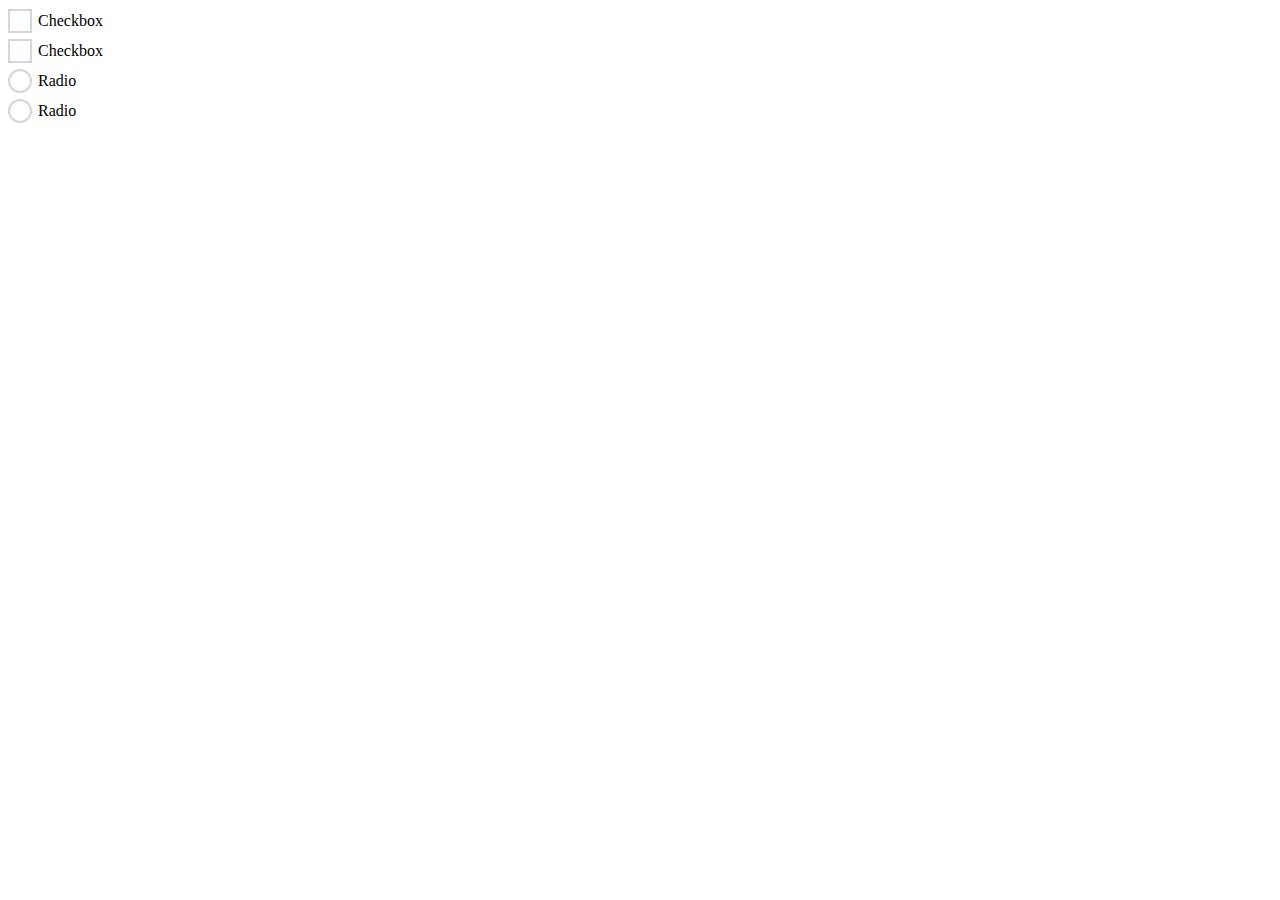
<file: index.html>
<!doctype html>
<html>
<head>
	<title>Home</title>
	<meta charset="utf-8">
	<meta http-equiv="X-UA-Compatible" content="IE=edge">
	<meta name="fragment" content="!">
	<meta name="viewport" content="width=device-width, initial-scale=1.0">
	<meta name="SKYPE_TOOLBAR" content="SKYPE_TOOLBAR_PARSER_COMPATIBLE" />
	<link rel="stylesheet" href="styles/check-box.css">
</head>
<body>
	<div class="wrapper">
		<div class="c-checkbox">
			<input type="checkbox" id="checkbox1" class="c-check">
			<label for="checkbox1">
				<span class="inc"></span>
				<span class="check"></span>
				<span class="box"></span> Checkbox 
			</label>
		</div>
		<div class="c-checkbox border">
			<input type="checkbox" id="checkbox2" class="c-check">
			<label for="checkbox2">
				<span class="inc"></span>
				<span class="check"></span>
				<span class="box"></span> Checkbox 
			</label>
		</div>
		<div class="c-radio">
			<input type="radio" id="radio1" class="c-radio" name="radios3">
			<label for="radio1">
				<span class="inc"></span>
				<span class="box"></span> Radio
			</label>
		</div>
		<div class="c-radio">
			<input type="radio" id="radio2" class="c-radio" name="radios3">
			<label for="radio2">
				<span class="inc"></span>
				<span class="box"></span> Radio
			</label>
		</div>
	</div>
</body>
</html>
</file>
<file: styles/check-box.css>
.c-checkbox {
  position: relative;
}
.c-checkbox input[type=checkbox] {
  visibility: hidden;
  position: absolute;
}
.c-checkbox label {
  cursor: pointer;
  padding-left: 30px;
  line-height: 25px;
  display: inline-block;
  margin-bottom: 5px;
}
.c-checkbox label > span {
  display: block;
  position: absolute;
  left: 0;
  transition-duration: 0.3s;
  -webkit-transition-duration: 0.3s;
}
.c-checkbox label > span.inc {
  background: #fff;
  left: -10px;
  top: -10px;
  height: 40px;
  width: 40px;
  opacity: 0;
  border-radius: 50% !important;
  -moz-border-radius: 50% !important;
  -webkit-border-radius: 50% !important;
}
.c-checkbox label > span.inc {
  animation: growCircleRadio 0.3s ease;
  -webkit-animation: growCircleRadio 0.3s ease;
}
.c-checkbox label > .box {
  top: 1px;
  border: 2px solid #d0d7de;
  height: 20px;
  width: 20px;
  z-index: 5;
  transition-delay: 0.2s;
  -webkit-transition-delay: 0.2s;
}
.c-checkbox label > .check {
  top: -2px;
  left: 6px;
  width: 10px;
  height: 20px;
  border: 2px solid #d0d7de;
  border-top: none;
  border-left: none;
  opacity: 0;
  z-index: 5;
  -ms-transform: rotate(180deg);
  transform: rotate(180deg);
  transition-delay: 0.3s;
  -webkit-transition-delay: 0.3s;
  -webkit-transform: rotate(180deg);
}
.c-checkbox:not(.border) input[type=checkbox]:checked ~ label > .box {
  opacity: 0;
  -ms-transform: scale(0) rotate(-180deg);
  transform: scale(0) rotate(-180deg);
  -webkit-transform: scale(0) rotate(-180deg);
}
.c-checkbox input[type=checkbox]:checked ~ label .inc {
  animation: growCircle 0.3s ease;
  -webkit-animation: growCircle 0.3s ease;
}
.c-checkbox input[type=checkbox]:checked ~ label > .check {
  opacity: 1;
  -ms-transform: scale(1) rotate(45deg);
  transform: scale(1) rotate(45deg);
  -webkit-transform: scale(1) rotate(45deg);
}
.c-checkbox input[type=checkbox]:disabled ~ label,
.c-checkbox input[type=checkbox][disabled] ~ label {
  cursor: not-allowed;
  opacity: 0.7;
}
.c-checkbox input[type=checkbox]:disabled ~ label > .box,
.c-checkbox input[type=checkbox][disabled] ~ label > .box {
  cursor: not-allowed;
  opacity: 0.7;
}
.c-checkbox input[type=checkbox]:disabled:checked ~ label > .check,
.c-checkbox input[type=checkbox][disabled]:checked ~ label > .check {
  cursor: not-allowed;
  opacity: 0.7;
}
.c-checkbox.border input[type=checkbox]:checked ~ label > .check {
  top: -1px;
  -ms-transform: scale(0.7) rotate(45deg);
  transform: scale(0.7) rotate(45deg);
  -webkit-transform: scale(0.7) rotate(45deg);
  border: 4px solid #d0d7de;
  border-top: none;
  border-left: none;
}

/* bubble animation */
@keyframes growCircle {
  0%, 100% {
    -webkit-transform: scale(0);
    transform: scale(0);
    opacity: 1;
  }
  70% {
    background: #eee;
    -webkit-transform: scale(1.25);
    transform: scale(1.25);
  }
}
@-webkit-keyframes growCircle {
  0%, 100% {
    -webkit-transform: scale(0);
    opacity: 1;
  }
  70% {
    background: #eee;
    -webkit-transform: scale(1.25);
  }
}


.c-radio {
  position: relative;
}
.c-radio input[type=radio] {
  visibility: hidden;
  position: absolute;
}
.c-radio label {
  line-height: 1px;
  cursor: pointer;
  padding-left: 30px;
  line-height: 25px;
  display: inline-block;
  margin-bottom: 5px;
}
.c-radio label > span {
  display: block;
  position: absolute;
  left: 0;
  transition: 0.3s;
  -webkit-transition: 0.3s;
}
.c-radio label > span.inc {
  background: #fff;
  left: -10px;
  top: -10px;
  height: 40px;
  width: 40px;
  opacity: 0;
  border-radius: 50% !important;
  -moz-border-radius: 50% !important;
  -webkit-border-radius: 50% !important;
}
.c-radio label > .box {
  top: 1px;
  border: 2px solid #d0d7de;
  height: 20px;
  width: 20px;
  border-radius: 50% !important;
  -moz-border-radius: 50% !important;
  -webkit-border-radius: 50% !important;
  z-index: 5;
}
.c-radio label > .box:after {
  position: absolute;
  top: 0;
  left: 0;
  bottom: 0;
  right: 0;
  background: #d0d7de;
  opacity: 0;
  z-index: 6;
  display: block;
  border-radius: 50% !important;
  -moz-border-radius: 50% !important;
  -webkit-border-radius: 50% !important;
  -webkit-transform: scale(0);
  -ms-transform: scale(0);
  transform: scale(0);
  transition: 0.3s;
  -webkit-transition: 0.3s;
  -ms-transform-origin: center;
  transform-origin: center;
  -webkit-transform-origin: center;
  content: "";
}
.c-radio input[type=radio]:checked ~ label > .box:after {
  opacity: 1;
  transition: 0.3s;
  -webkit-transition: 0.3s;
  -ms-transform: scale(0.6);
  transform: scale(0.6);
  -webkit-transform: scale(0.6);
}
.c-radio input[type=radio]:checked ~ label > .inc {
  animation: growCircleRadio 0.3s ease;
  -webkit-animation: growCircleRadio 0.3s ease;
}
.c-radio input[type=radio]:disabled ~ label,
.c-radio input[type=radio][disabled] ~ label {
  cursor: not-allowed;
  opacity: 0.7;
}
.c-radio input[type=radio]:disabled ~ label > .box,
.c-radio input[type=radio][disabled] ~ label > .box {
  cursor: not-allowed;
  opacity: 0.7;
}
.c-radio input[type=radio]:disabled:checked ~ label > .check,
.c-radio input[type=radio][disabled]:checked ~ label > .check {
  cursor: not-allowed;
  opacity: 0.7;
}

/* bubble animation */
@-webkit-keyframes growCircleRadio {
  0%, 100% {
    -webkit-transform: scale(0);
    opacity: 1;
  }
  70% {
    background: #eee;
    -webkit-transform: scale(1.25);
  }
}
@keyframes growCircleRadio {
  0%, 100% {
    -webkit-transform: scale(0);
    transform: scale(0);
    opacity: 1;
  }
  70% {
    background: #eee;
    -webkit-transform: scale(1.25);
    transform: scale(1.25);
  }
}

/*fix ie8 add class i8 into html*/
.ie8 .c-checkbox input[type=checkbox], .ie8 .c-radio input[type=radio] {
  position: static;
  visibility: visible;
}
.ie8 .c-checkbox .inc, .ie8 .c-checkbox .box, .ie8 .c-checkbox .check, .ie8 .c-radio .inc, .ie8 .c-radio .box, .ie8 .c-radio .check {
  display: none;
}
.ie8 .c-checkbox label, .ie8 .c-radio label {
  padding-left: 0;
}
</file>
